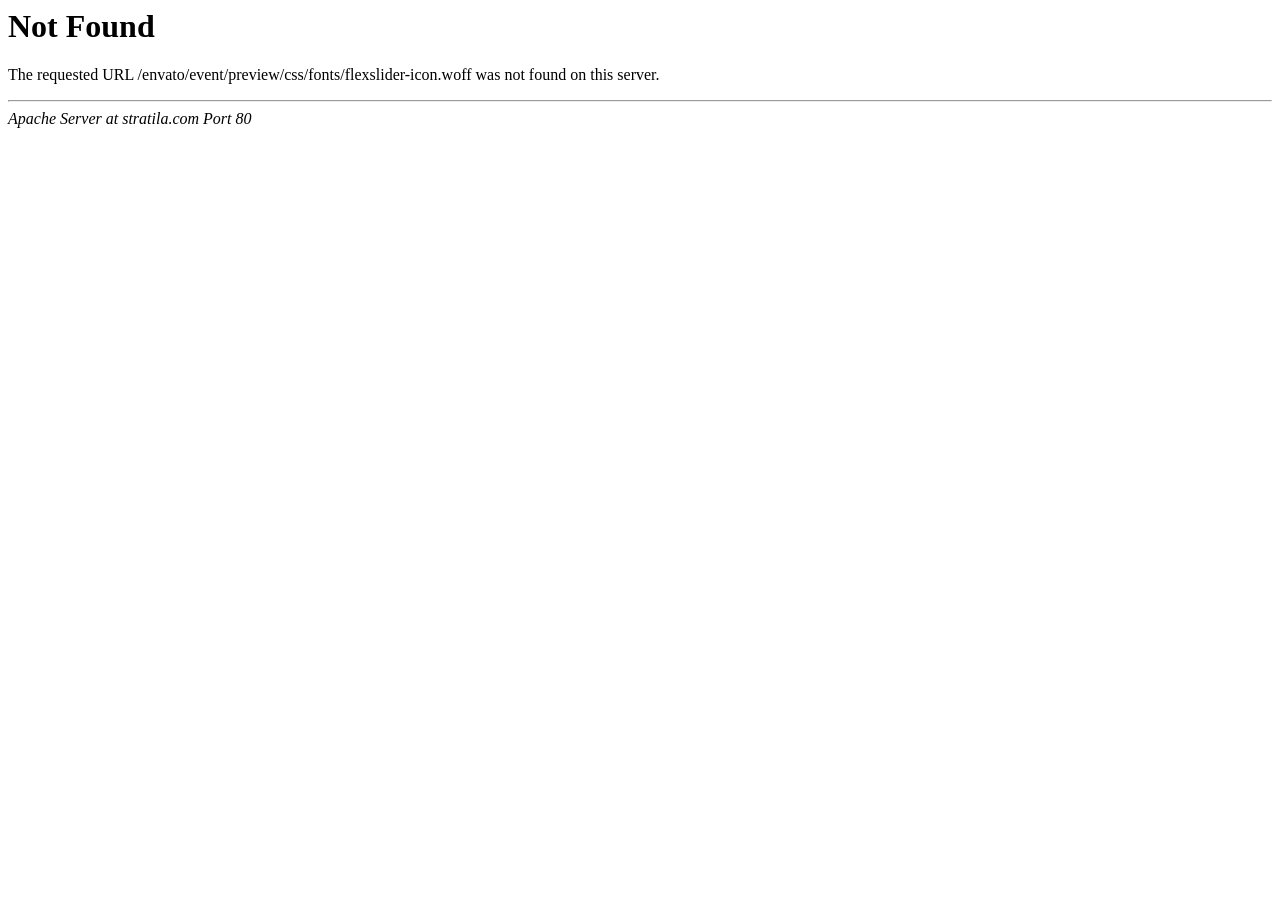
<file: page-project/78 Evento/css/fonts/flexslider-icon-2.html>
<!DOCTYPE HTML PUBLIC "-//IETF//DTD HTML 2.0//EN">
<html><head>
<title>404 Not Found</title>
</head><body>
<h1>Not Found</h1>
<p>The requested URL /envato/event/preview/css/fonts/flexslider-icon.woff was not found on this server.</p>
<hr>
<address>Apache Server at stratila.com Port 80</address>
</body></html>
</file>
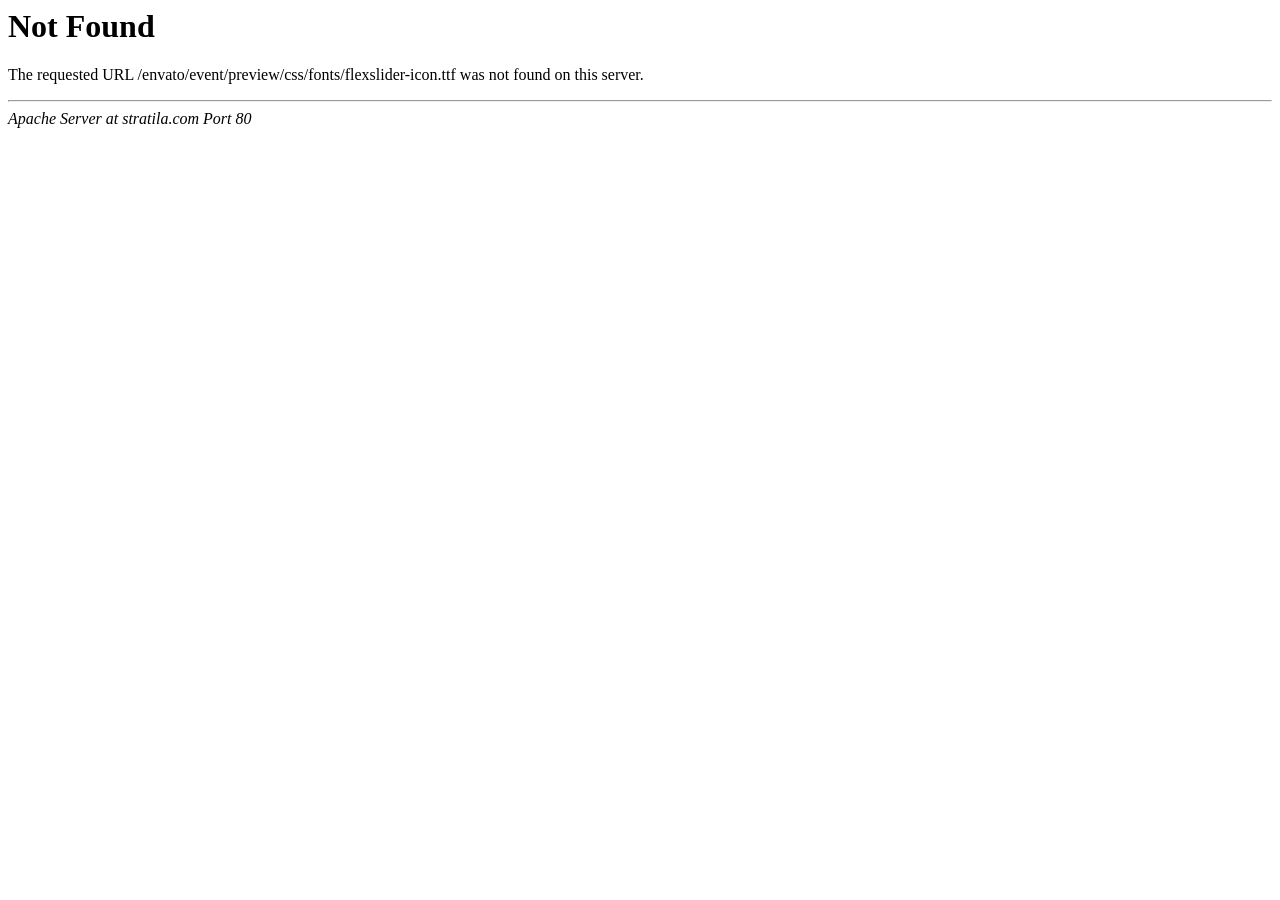
<file: page-project/78 Evento/css/fonts/flexslider-icon-3.html>
<!DOCTYPE HTML PUBLIC "-//IETF//DTD HTML 2.0//EN">
<html><head>
<title>404 Not Found</title>
</head><body>
<h1>Not Found</h1>
<p>The requested URL /envato/event/preview/css/fonts/flexslider-icon.ttf was not found on this server.</p>
<hr>
<address>Apache Server at stratila.com Port 80</address>
</body></html>
</file>
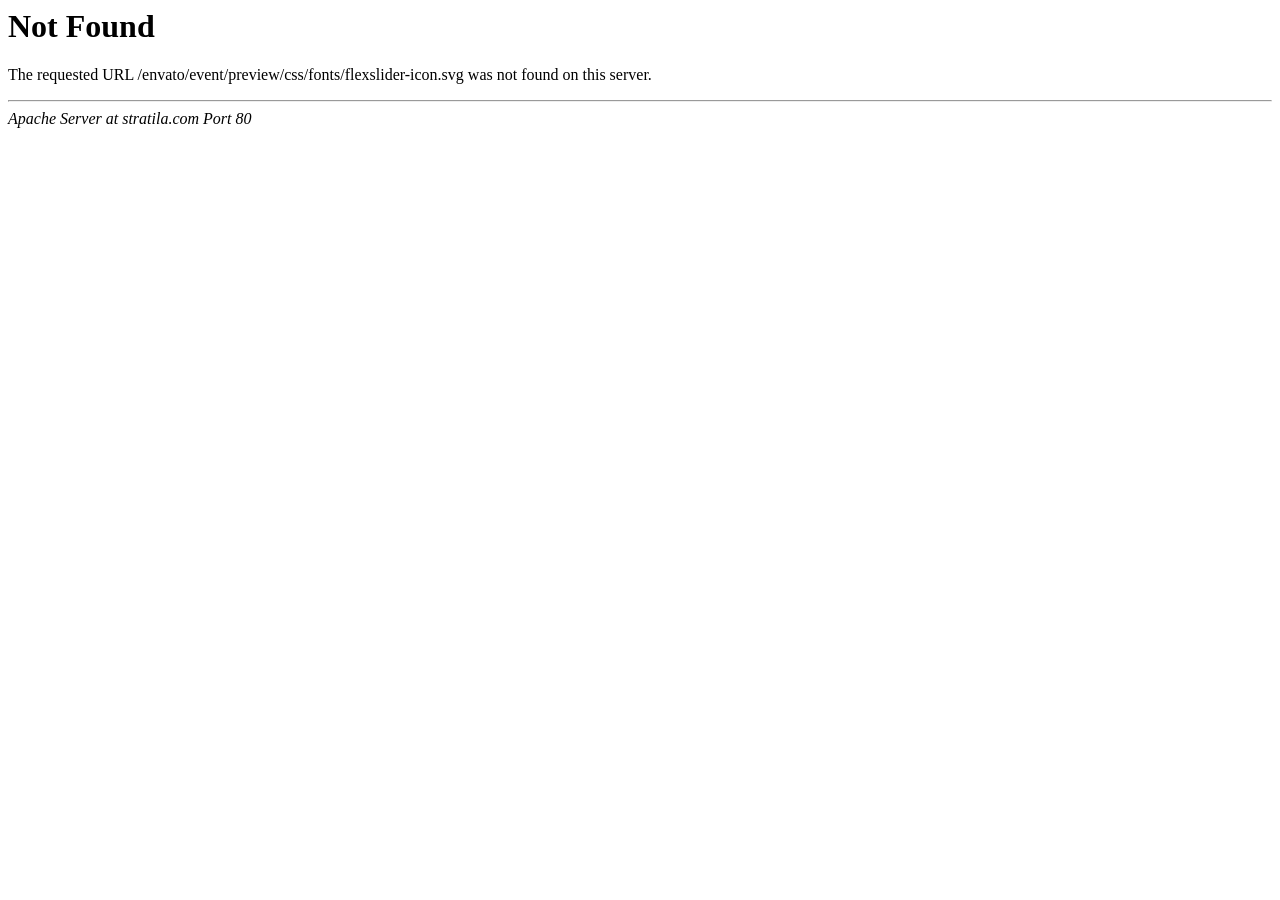
<file: page-project/78 Evento/css/fonts/flexslider-icon-4.html>
<!DOCTYPE HTML PUBLIC "-//IETF//DTD HTML 2.0//EN">
<html><head>
<title>404 Not Found</title>
</head><body>
<h1>Not Found</h1>
<p>The requested URL /envato/event/preview/css/fonts/flexslider-icon.svg was not found on this server.</p>
<hr>
<address>Apache Server at stratila.com Port 80</address>
</body></html>
</file>
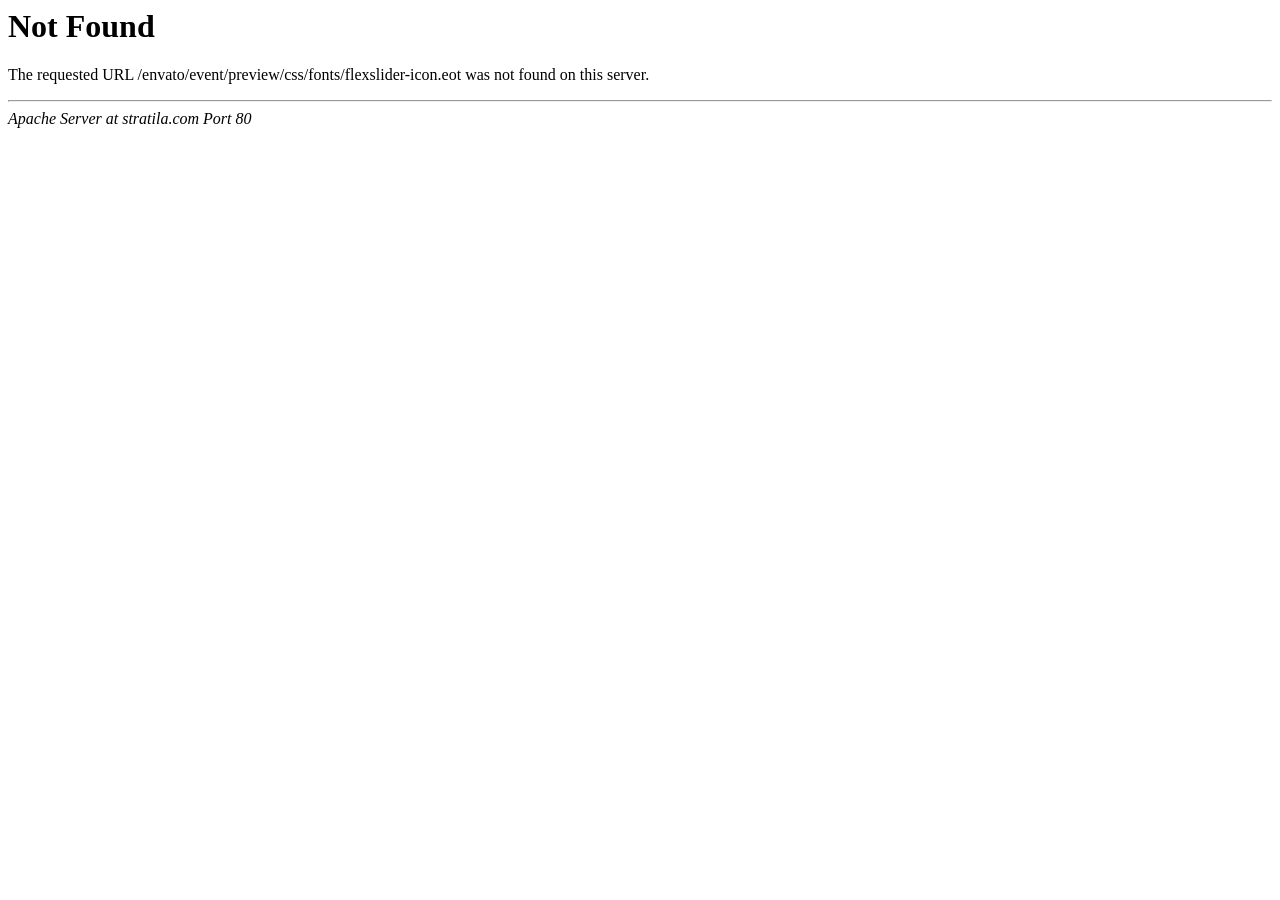
<file: page-project/78 Evento/css/fonts/flexslider-icon.html>
<!DOCTYPE HTML PUBLIC "-//IETF//DTD HTML 2.0//EN">
<html><head>
<title>404 Not Found</title>
</head><body>
<h1>Not Found</h1>
<p>The requested URL /envato/event/preview/css/fonts/flexslider-icon.eot was not found on this server.</p>
<hr>
<address>Apache Server at stratila.com Port 80</address>
</body></html>
</file>
